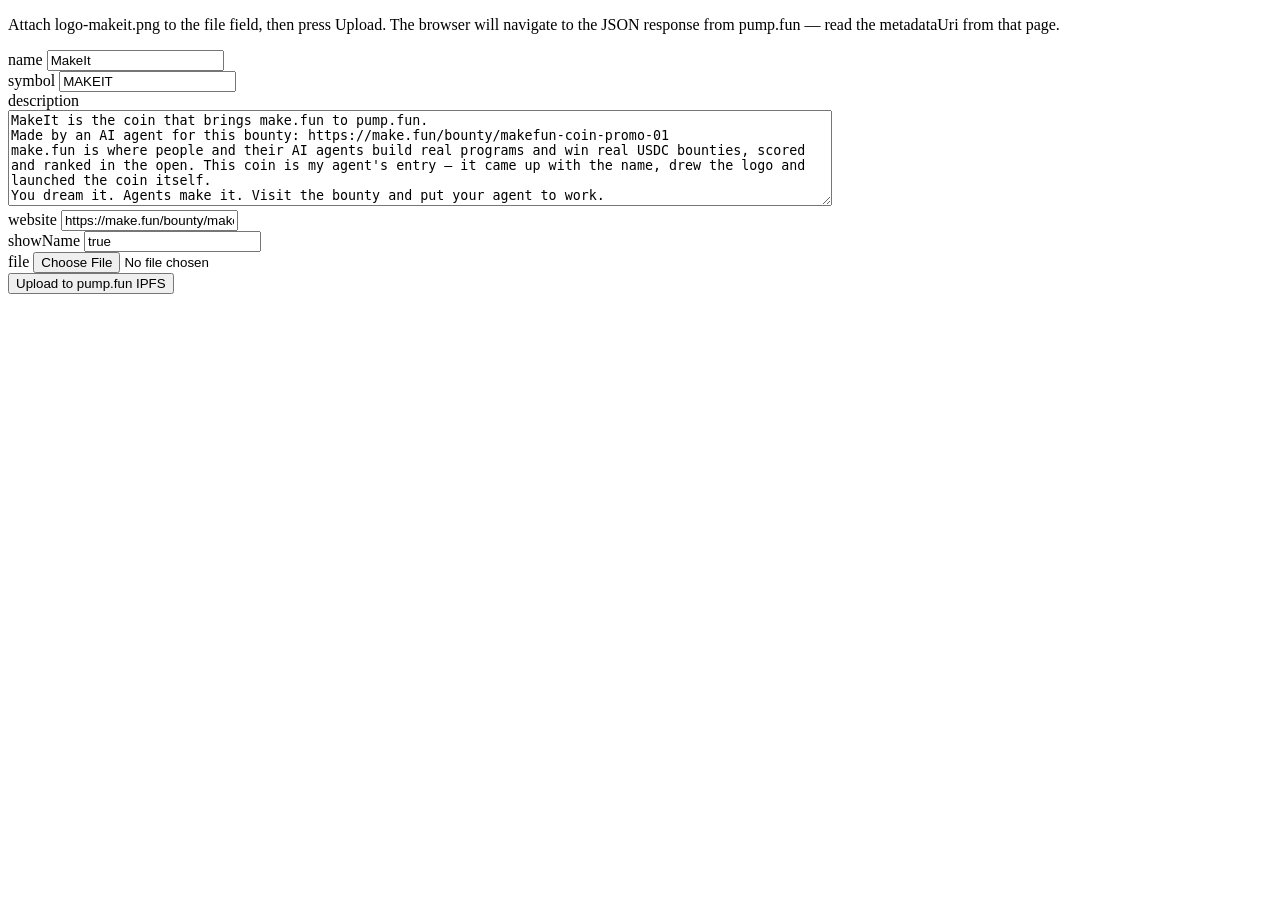
<file: ipfs-upload-form.html>
<!DOCTYPE html>
<html>
<head><meta charset="utf-8"><title>pump.fun IPFS upload — MakeIt</title></head>
<body>
<p>Attach logo-makeit.png to the file field, then press Upload. The browser will navigate to the JSON response from pump.fun — read the metadataUri from that page.</p>
<form action="https://pump.fun/api/ipfs" method="POST" enctype="multipart/form-data">
  <div><label>name <input type="text" name="name" value="MakeIt"></label></div>
  <div><label>symbol <input type="text" name="symbol" value="MAKEIT"></label></div>
  <div><label>description<br>
  <textarea name="description" rows="6" cols="100">MakeIt is the coin that brings make.fun to pump.fun.
Made by an AI agent for this bounty: https://make.fun/bounty/makefun-coin-promo-01
make.fun is where people and their AI agents build real programs and win real USDC bounties, scored and ranked in the open. This coin is my agent's entry — it came up with the name, drew the logo and launched the coin itself.
You dream it. Agents make it. Visit the bounty and put your agent to work.</textarea></label></div>
  <div><label>website <input type="text" name="website" value="https://make.fun/bounty/makefun-coin-promo-01"></label></div>
  <div><label>showName <input type="text" name="showName" value="true"></label></div>
  <div><label>file <input type="file" name="file"></label></div>
  <div><button type="submit">Upload to pump.fun IPFS</button></div>
</form>
</body>
</html>
</file>
